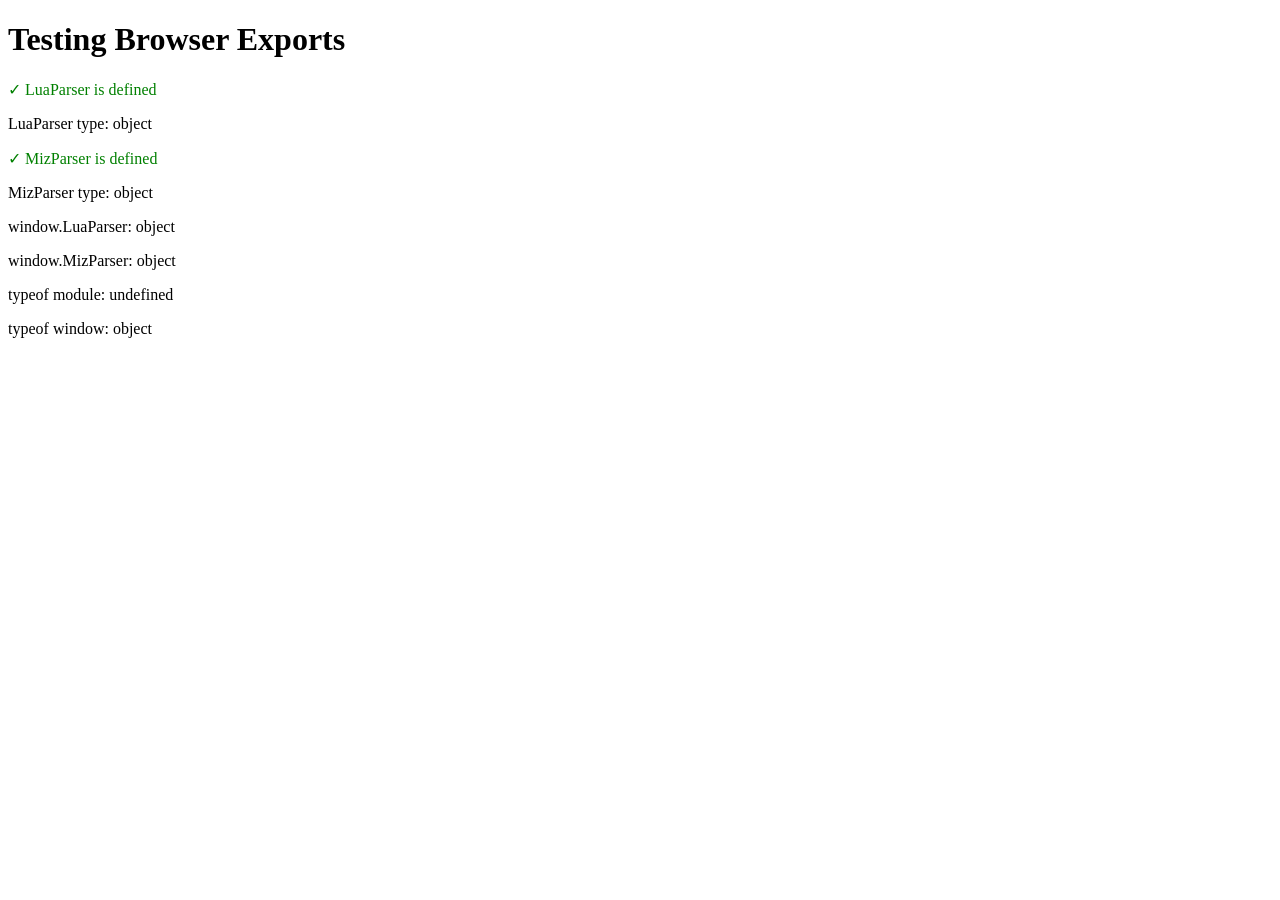
<file: experiments/test-browser-exports.html>
<!DOCTYPE html>
<html>
<head>
    <title>Test Browser Exports</title>
</head>
<body>
    <h1>Testing Browser Exports</h1>
    <div id="results"></div>

    <script src="../src/lua-parser.js"></script>
    <script src="../src/miz-parser.js"></script>
    <script>
        const results = document.getElementById('results');

        // Check if LuaParser is defined
        if (typeof LuaParser !== 'undefined') {
            results.innerHTML += '<p style="color: green;">✓ LuaParser is defined</p>';
            results.innerHTML += '<p>LuaParser type: ' + typeof LuaParser + '</p>';
        } else {
            results.innerHTML += '<p style="color: red;">✗ LuaParser is NOT defined</p>';
        }

        // Check if MizParser is defined
        if (typeof MizParser !== 'undefined') {
            results.innerHTML += '<p style="color: green;">✓ MizParser is defined</p>';
            results.innerHTML += '<p>MizParser type: ' + typeof MizParser + '</p>';
        } else {
            results.innerHTML += '<p style="color: red;">✗ MizParser is NOT defined</p>';
        }

        // Check window object
        results.innerHTML += '<p>window.LuaParser: ' + typeof window.LuaParser + '</p>';
        results.innerHTML += '<p>window.MizParser: ' + typeof window.MizParser + '</p>';

        // Check module
        results.innerHTML += '<p>typeof module: ' + typeof module + '</p>';
        results.innerHTML += '<p>typeof window: ' + typeof window + '</p>';
    </script>
</body>
</html>
</file>
